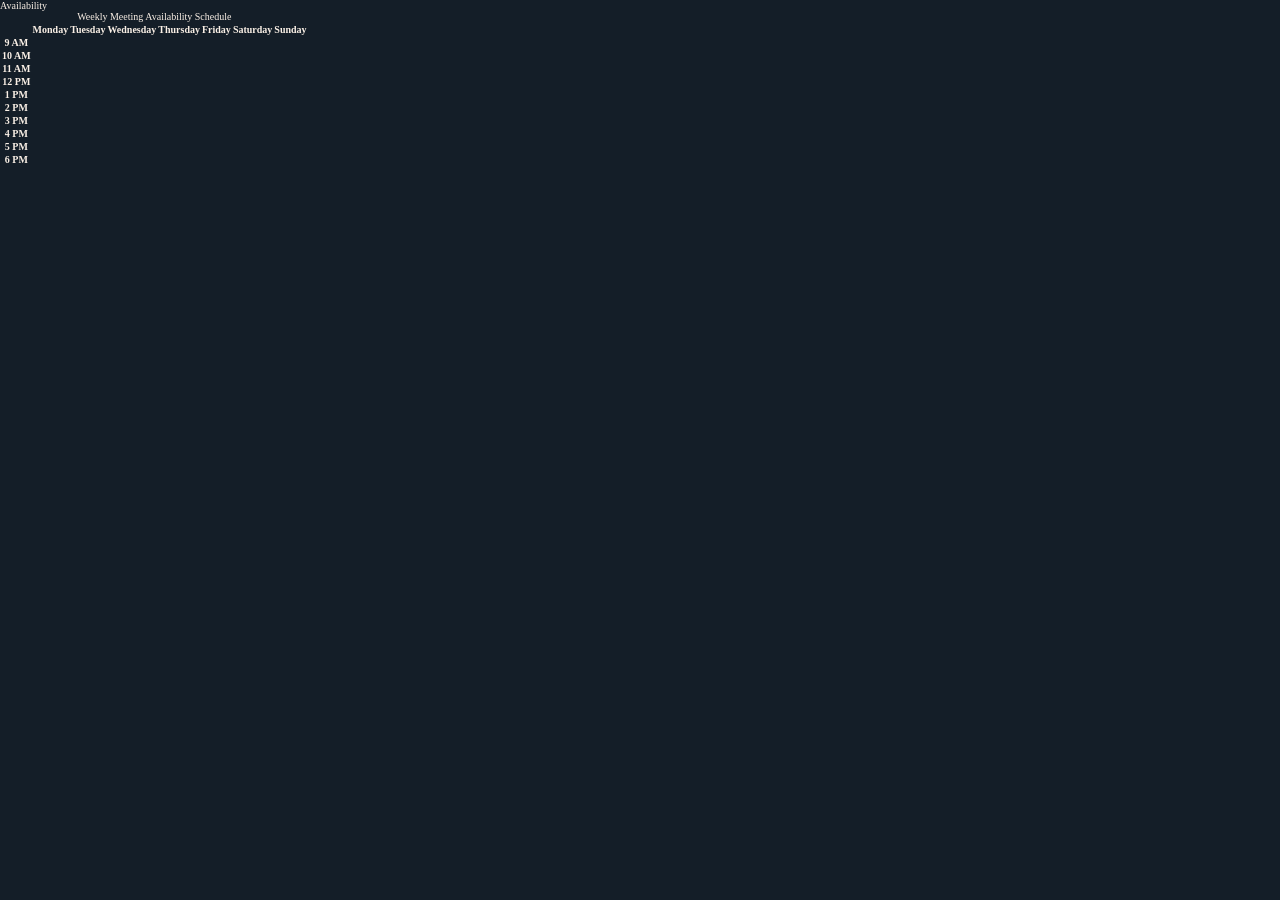
<file: Avatable.html>
<!DOCTYPE html>
<html lang="en">

<head>
  <meta charset="utf-8">
  <meta name="viewport" content="width=device-width, initial-scale=1.0">
  <link rel="stylesheet" href="styles.css">
  <title>Availability Table</title>
</head>

<body>

  <div id="legend">
    <span>Availability</span>
    <div id="legend-gradient"></div>
  </div>

  <table>
    <caption>Weekly Meeting Availability Schedule</caption>

    <tr>
      <th></th>
      <th scope="col">Monday</th>
      <th scope="col">Tuesday</th>
      <th scope="col">Wednesday</th>
      <th scope="col">Thursday</th>
      <th scope="col">Friday</th>
      <th scope="col">Saturday</th>
      <th scope="col">Sunday</th>
    </tr>

    <tr class="sharp">
      <th class="time" scope="row">9 AM</th>
      <td class="available-0" aria-label="0 available"></td>
      <td class="available-1" aria-label="1 available"></td>
      <td class="available-2" aria-label="2 available"></td>
      <td class="available-3" aria-label="3 available"></td>
      <td class="available-4" aria-label="4 available"></td>
      <td class="available-0" aria-label="0 available"></td>
      <td class="available-0" aria-label="0 available"></td>
    </tr>

    <tr class="sharp">
      <th class="time" scope="row">10 AM</th>
      <td class="available-0" aria-label="0 available"></td>
      <td class="available-1" aria-label="1 available"></td>
      <td class="available-2" aria-label="2 available"></td>
      <td class="available-3" aria-label="3 available"></td>
      <td class="available-4" aria-label="4 available"></td>
      <td class="available-0" aria-label="0 available"></td>
      <td class="available-0" aria-label="0 available"></td>
    </tr>

    <tr class="half">
      <th class="time" scope="row">11 AM</th>
      <td class="available-0" aria-label="0 available"></td>
      <td class="available-1" aria-label="1 available"></td>
      <td class="available-2" aria-label="2 available"></td>
      <td class="available-3" aria-label="3 available"></td>
      <td class="available-4" aria-label="4 available"></td>
      <td class="available-0" aria-label="0 available"></td>
      <td class="available-0" aria-label="0 available"></td>
    </tr>

    <tr class="half">
      <th class="time" scope="row">12 PM</th>
      <td class="available-3" aria-label="3 available"></td>
      <td class="available-4" aria-label="4 available"></td>
      <td class="available-5" aria-label="5+ available"></td>
      <td class="available-3" aria-label="3 available"></td>
      <td class="available-4" aria-label="4 available"></td>
      <td class="available-0" aria-label="0 available"></td>
      <td class="available-0" aria-label="0 available"></td>
    </tr>

    <tr class="half">
      <th class="time" scope="row">1 PM</th>
      <td class="available-0" aria-label="0 available"></td>
      <td class="available-0" aria-label="0 available"></td>
      <td class="available-0" aria-label="0 available"></td>
      <td class="available-3" aria-label="3 available"></td>
      <td class="available-4" aria-label="4 available"></td>
      <td class="available-0" aria-label="0 available"></td>
      <td class="available-0" aria-label="0 available"></td>
    </tr>

    <tr class="half">
      <th class="time" scope="row">2 PM</th>
      <td class="available-0" aria-label="0 available"></td>
      <td class="available-0" aria-label="0 available"></td>
      <td class="available-0" aria-label="0 available"></td>
      <td class="available-3" aria-label="3 available"></td>
      <td class="available-4" aria-label="4 available"></td>
      <td class="available-0" aria-label="0 available"></td>
      <td class="available-0" aria-label="0 available"></td>
    </tr>

    <tr class="half">
      <th class="time" scope="row">3 PM</th>
      <td class="available-0" aria-label="0 available"></td>
      <td class="available-0" aria-label="0 available"></td>
      <td class="available-0" aria-label="0 available"></td>
      <td class="available-3" aria-label="3 available"></td>
      <td class="available-4" aria-label="4 available"></td>
      <td class="available-0" aria-label="0 available"></td>
      <td class="available-0" aria-label="0 available"></td>
    </tr>

    <tr class="half">
      <th class="time" scope="row">4 PM</th>
      <td class="available-0" aria-label="0 available"></td>
      <td class="available-0" aria-label="0 available"></td>
      <td class="available-0" aria-label="0 available"></td>
      <td class="available-3" aria-label="3 available"></td>
      <td class="available-4" aria-label="4 available"></td>
      <td class="available-0" aria-label="0 available"></td>
      <td class="available-0" aria-label="0 available"></td>
    </tr>

    <tr class="half">
      <th class="time" scope="row">5 PM</th>
      <td class="available-0" aria-label="0 available"></td>
      <td class="available-0" aria-label="0 available"></td>
      <td class="available-0" aria-label="0 available"></td>
      <td class="available-3" aria-label="3 available"></td>
      <td class="available-4" aria-label="4 available"></td>
      <td class="available-0" aria-label="0 available"></td>
      <td class="available-0" aria-label="0 available"></td>
    </tr>

    <tr class="half">
      <th class="time" scope="row">6 PM</th>
      <td class="available-0" aria-label="0 available"></td>
      <td class="available-0" aria-label="0 available"></td>
      <td class="available-0" aria-label="0 available"></td>
      <td class="available-3" aria-label="3 available"></td>
      <td class="available-4" aria-label="4 available"></td>
      <td class="available-0" aria-label="0 available"></td>
      <td class="available-0" aria-label="0 available"></td>
    </tr>

  </table>

</body>
</html>
</file>
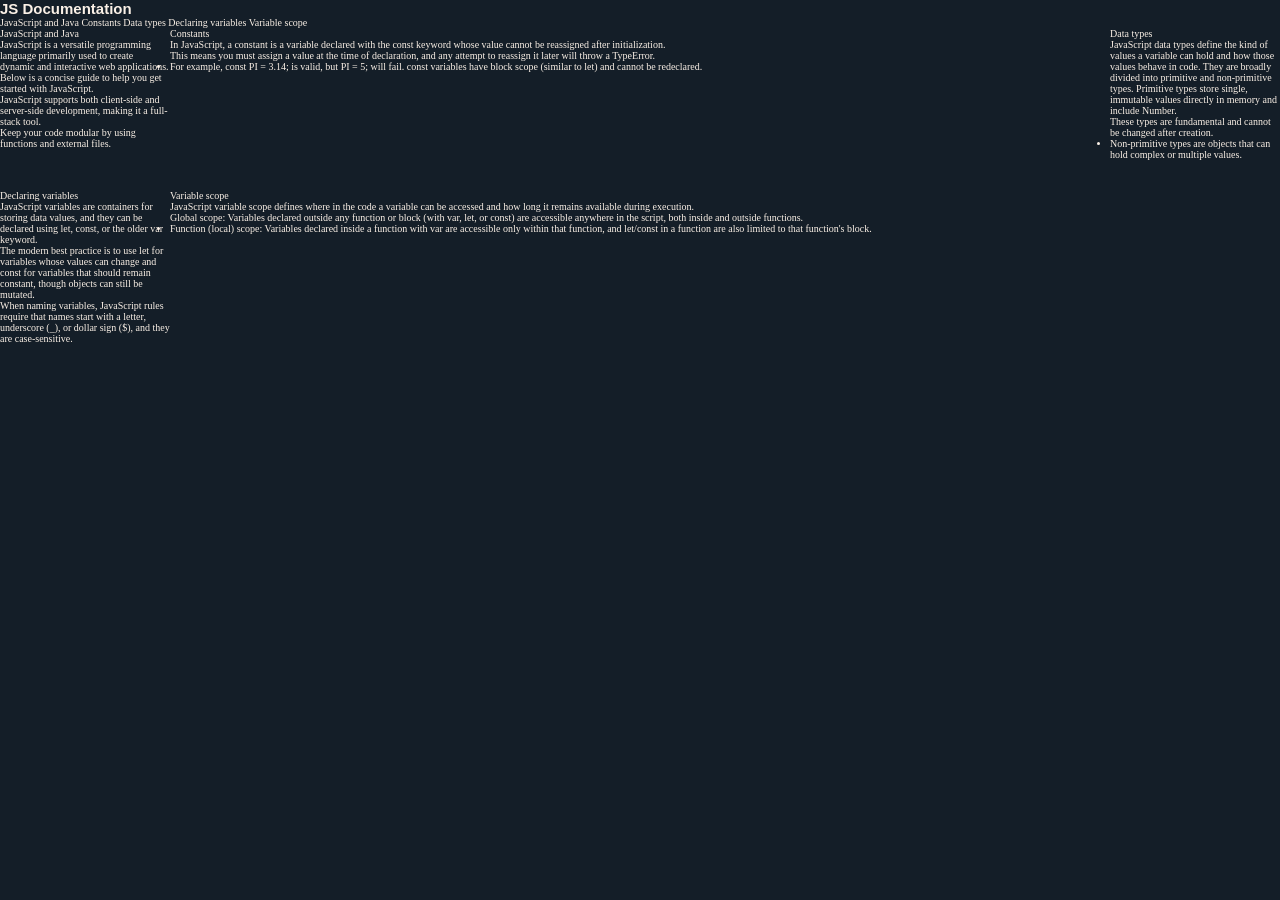
<file: biuldatechdocpage.html>
<!DOCTYPE html>
<html lang="en">
  <head>
    <meta charset="UTF-8" />
    <link rel="stylesheet" href="./styles.css">
    <title>Technical Documentation Page</title>
  </head>

  <body>
    <nav id="navbar">
      <header>
        <h1>JS Documentation</h1>
      </header>

      <a class="nav-link" href="#JavaScript_and_Java">JavaScript and Java</a>
      <a class="nav-link" href="#Constants">Constants</a>
      <a class="nav-link" href="#Data_types">Data types</a>
      <a class="nav-link" href="#Declaring_variables">Declaring variables</a>
      <a class="nav-link" href="#Variable_scope">Variable scope</a>
    </nav>

    <main id="main-doc">

      <section class="main-section" id="JavaScript_and_Java">
        <header>JavaScript and Java</header>
        <p>JavaScript is a versatile programming language primarily used to create dynamic and interactive web applications. Below is a concise guide to help you get started with JavaScript.</p>
        <p>JavaScript supports both client-side and server-side development, making it a full-stack tool.</p>
        <code></code>
        <ul>
          <li>Keep your code modular by using functions and external files.</li>
        </ul>
      </section>

      <section class="main-section" id="Constants">
        <header>Constants</header>
        <p>In JavaScript, a constant is a variable declared with the const keyword whose value cannot be reassigned after initialization.</p>
        <p>This means you must assign a value at the time of declaration, and any attempt to reassign it later will throw a TypeError.</p>
        <code></code>
        <ul>
          <li>For example, const PI = 3.14; is valid, but PI = 5; will fail. const variables have block scope (similar to let) and cannot be redeclared.</li>
        </ul>
      </section>

      <section class="main-section" id="Data_types">
        <header>Data types</header>
        <p>JavaScript data types define the kind of values a variable can hold and how those values behave in code. They are broadly divided into primitive and non-primitive types. Primitive types store single, immutable values directly in memory and include Number.</p>
        <p>These types are fundamental and cannot be changed after creation.</p>
        <code></code>
        <ul>
          <li>Non-primitive types are objects that can hold complex or multiple values.</li>
        </ul>
      </section>

      <section class="main-section" id="Declaring_variables">
        <header>Declaring variables</header>
        <p>JavaScript variables are containers for storing data values, and they can be declared using let, const, or the older var keyword.</p>
        <p>The modern best practice is to use let for variables whose values can change and const for variables that should remain constant, though objects can still be mutated.</p>
        <code></code>
        <ul>
          <li>When naming variables, JavaScript rules require that names start with a letter, underscore (_), or dollar sign ($), and they are case-sensitive.</li>
        </ul>
      </section>

      <section class="main-section" id="Variable_scope">
        <header>Variable scope</header>
        <p>JavaScript variable scope defines where in the code a variable can be accessed and how long it remains available during execution.</p>
        <p>Global scope: Variables declared outside any function or block (with var, let, or const) are accessible anywhere in the script, both inside and outside functions.</p>
        <code></code>
        <ul>
          <li>Function (local) scope: Variables declared inside a function with var are accessible only within that function, and let/const in a function are also limited to that function's block.</li>
        </ul>
      </section>

    </main>
  </body>
</html>
</file>
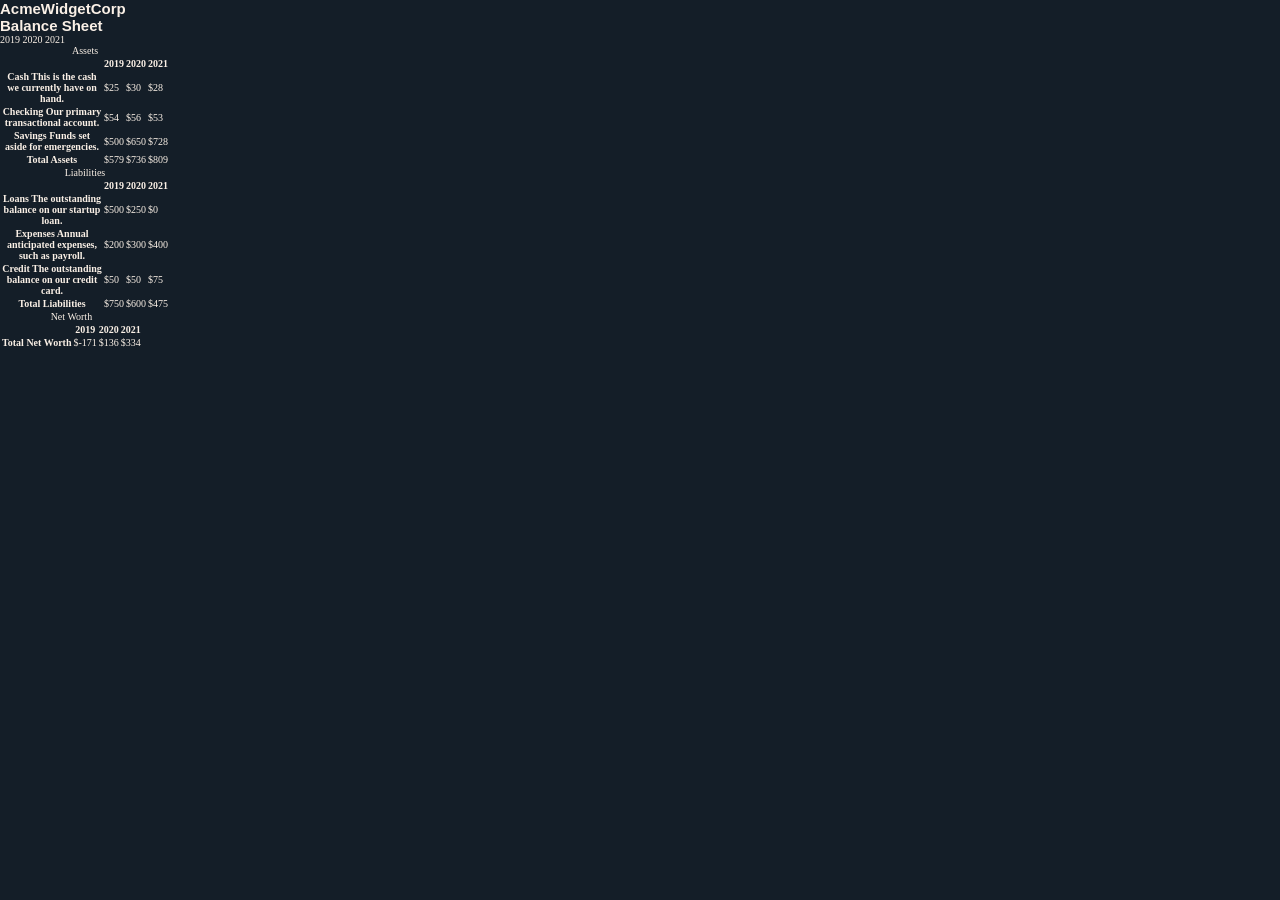
<file: buildabalancesheet.html>
<!DOCTYPE html>
<html lang="en">
  <head>
    <meta charset="UTF-8" />
    <meta name="viewport" content="width=device-width, initial-scale=1.0" />
    <title>Balance Sheet</title>
    <link rel="stylesheet" href="./styles.css" />
  </head>
  <body>
    <main>
      <section>
        <h1>
          <span class="flex">
            <span>AcmeWidgetCorp</span>
            <span>Balance Sheet</span>
          </span>
        </h1>
        <div id="years" aria-hidden="true">
          <span class="year">2019</span>
          <span class="year">2020</span>
          <span class="year">2021</span>
        </div>
        <div class="table-wrap">
          <table>
            <caption>
              Assets
            </caption>
            <thead>
              <tr>
                <td></td>
                <th><span class="sr-only year">2019</span></th>
                <th><span class="sr-only year">2020</span></th>
                <th class="current"><span class="sr-only year">2021</span></th>
              </tr>
            </thead>
            <tbody>
              <tr class="data">
                <th>Cash <span class="description">This is the cash we currently have on hand.</span></th>
                <td>$25</td>
                <td>$30</td>
                <td class="current">$28</td>
              </tr>
              <tr class="data">
                <th>Checking <span class="description">Our primary transactional account.</span></th>
                <td>$54</td>
                <td>$56</td>
                <td class="current">$53</td>
              </tr>
              <tr class="data">
                <th>Savings <span class="description">Funds set aside for emergencies.</span></th>
                <td>$500</td>
                <td>$650</td>
                <td class="current">$728</td>
              </tr>
              <tr class="total">
                <th>Total <span class="sr-only">Assets</span></th>
                <td>$579</td>
                <td>$736</td>
                <td class="current">$809</td>
              </tr>
            </tbody>
          </table>
          <table>
            <caption>
              Liabilities
            </caption>
            <thead>
              <tr>
                <td></td>
                <th><span class="sr-only">2019</span></th>
                <th><span class="sr-only">2020</span></th>
                <th><span class="sr-only">2021</span></th>
              </tr>
            </thead>
            <tbody>
              <tr class="data">
                <th>Loans <span class="description">The outstanding balance on our startup loan.</span></th>
                <td>$500</td>
                <td>$250</td>
                <td class="current">$0</td>
              </tr>
              <tr class="data">
                <th>Expenses <span class="description">Annual anticipated expenses, such as payroll.</span></th>
                <td>$200</td>
                <td>$300</td>
                <td class="current">$400</td>
              </tr>
              <tr class="data">
                <th>Credit <span class="description">The outstanding balance on our credit card.</span></th>
                <td>$50</td>
                <td>$50</td>
                <td class="current">$75</td>
              </tr>
              <tr class="total">
                <th>Total <span class="sr-only">Liabilities</span></th>
                <td>$750</td>
                <td>$600</td>
                <td class="current">$475</td>
              </tr>
            </tbody>
          </table>
          <table>
            <caption>
              Net Worth
            </caption>
            <thead>
              <tr>
                <td></td>
                <th><span class="sr-only">2019</span></th>
                <th><span class="sr-only">2020</span></th>
                <th><span class="sr-only">2021</span></th>
              </tr>
            </thead>
            <tbody>
              <tr class="total">
                <th>Total <span class="sr-only">Net Worth</span></th>
                <td>$-171</td>
                <td>$136</td>
                <td class="current">$334</td>
              </tr>
            </tbody>
          </table>
        </div>
      </section>
    </main>
  </body>
</html>
</file>
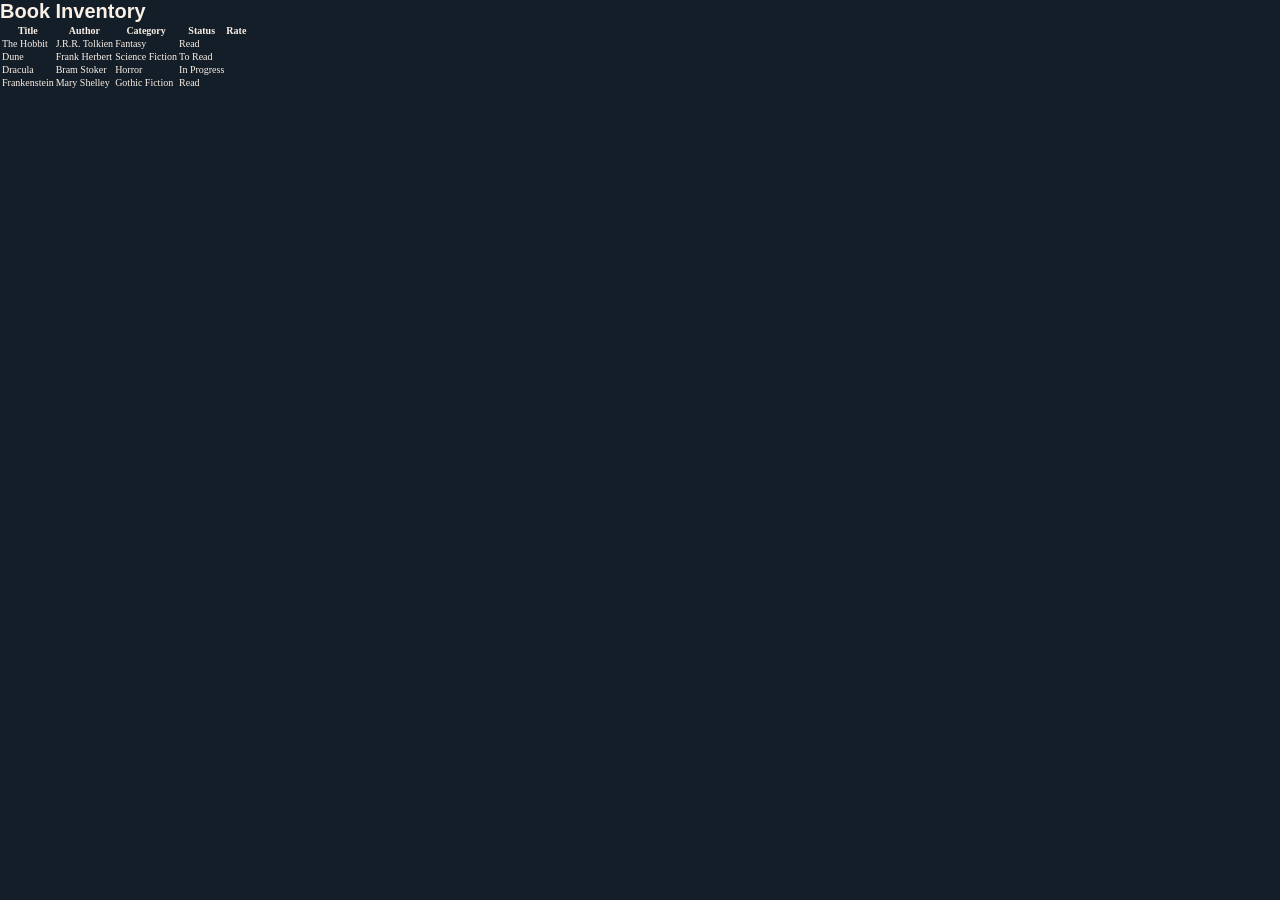
<file: buildabookapp.html>
<!DOCTYPE html>
<html lang="en">
<head>
  <meta charset="UTF-8">
  <meta name="viewport" content="width=device-width, initial-scale=1.0">
  <title>Book Inventory</title>
  <link rel="stylesheet" href="styles.css">
</head>

<body>
  <h1>Book Inventory</h1>

  <table>
    <thead>
      <tr>
        <th>Title</th>
        <th>Author</th>
        <th>Category</th>
        <th>Status</th>
        <th>Rate</th>
      </tr>
    </thead>

    <tbody>
      <tr class="read">
        <td>The Hobbit</td>
        <td>J.R.R. Tolkien</td>
        <td>Fantasy</td>
        <td><span class="status">Read</span></td>
        <td>
          <span class="rate three">
            <span></span><span></span><span></span>
          </span>
        </td>
      </tr>

      <tr class="to-read">
        <td>Dune</td>
        <td>Frank Herbert</td>
        <td>Science Fiction</td>
        <td><span class="status">To Read</span></td>
        <td>
          <span class="rate">
            <span></span><span></span><span></span>
          </span>
        </td>
      </tr>

      <tr class="in-progress">
        <td>Dracula</td>
        <td>Bram Stoker</td>
        <td>Horror</td>
        <td><span class="status">In Progress</span></td>
        <td>
          <span class="rate">
            <span></span><span></span><span></span>
          </span>
        </td>
      </tr>

      <tr class="read">
        <td>Frankenstein</td>
        <td>Mary Shelley</td>
        <td>Gothic Fiction</td>
        <td><span class="status">Read</span></td>
        <td>
          <span class="rate two">
            <span></span><span></span><span></span>
          </span>
        </td>
      </tr>
    </tbody>
  </table>
</body>
</html>
</file>
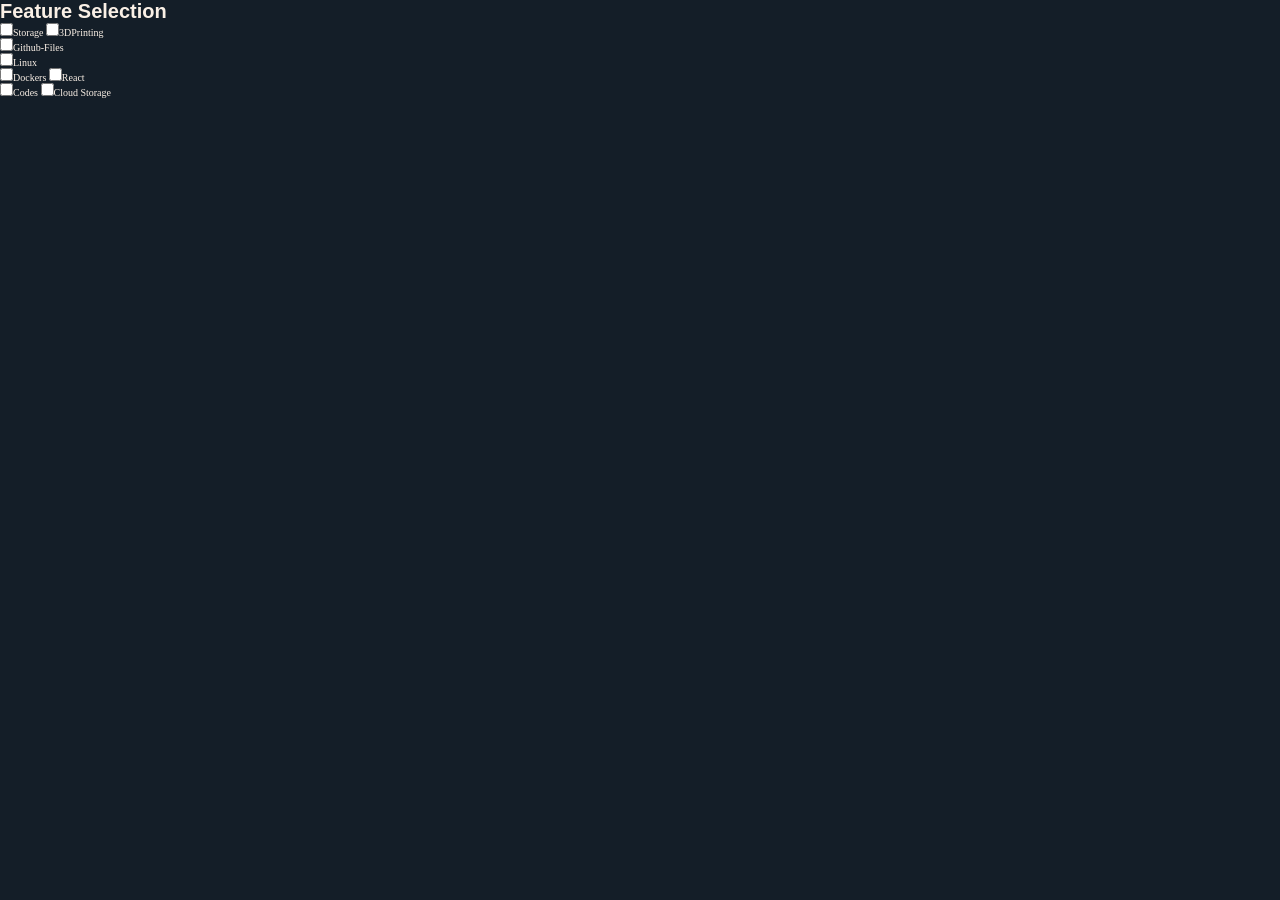
<file: cards.html>
<!DOCTYPE html>
<html lang="en">

<head>
    <meta charset="utf-8">
    <link rel="stylesheet" href="styles.css" />
    <title>Selection Feature Page</title>
</head>

<body>
   
<h1>Feature Selection</h1>
 <div Class="feature-card-container">
<label class="feature-card"><input type="checkbox" />Storage</label><label class="feature-card"> <input type="checkbox" />3DPrinting</label>

<div Class="feature-card-container">
<label class="feature-card"><input type="checkbox" />Github-Files</label></div><label class="feature-card"> <input type="checkbox" />Linux</label>

<div Class="feature-card-container">
<label class="feature-card"><input type="checkbox" />Dockers</label><label class="feature-card"> <input type="checkbox" />React</label>

<div Class="feature-card-container">
<label class="feature-card"><input type="checkbox" />Codes</label>
<label class="feature-card"><input type="checkbox" />Cloud Storage</label></div>
</body>

</html>
</file>
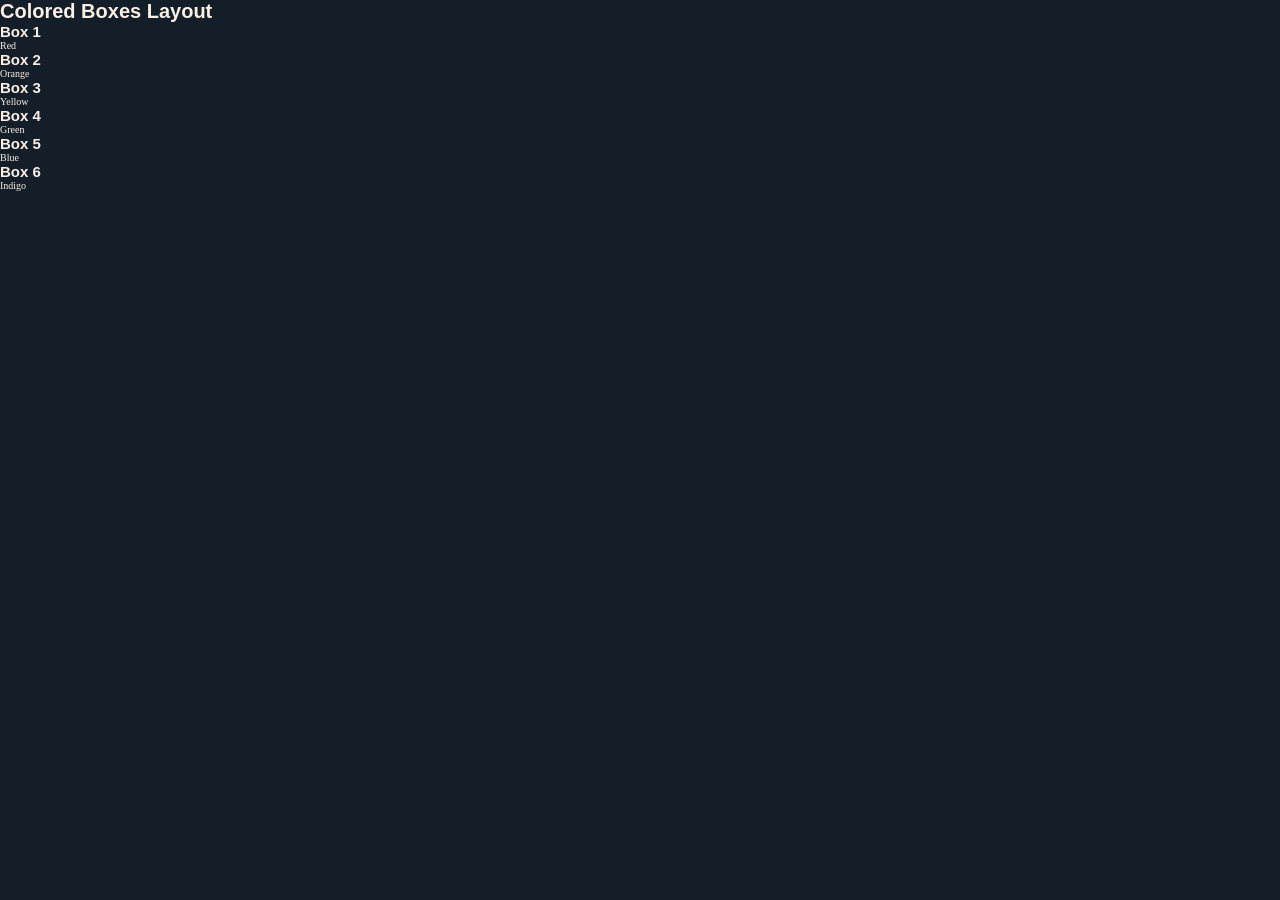
<file: csscolorboxesflexbox.html>
<!DOCTYPE html>
<html lang="en">
<head>
  <meta charset="UTF-8" />
  <meta name="viewport" content="width=device-width, initial-scale=1.0" />
  <title>Colored Boxes</title>
  <link rel="stylesheet" href="styles.css" />
</head>
<body>
  <header>
    <h1>Colored Boxes Layout</h1>
  </header>
  <div class="flex-container">
    <div class="box box1">
      <h2>Box 1</h2>
      <p>Red</p>
    </div>
    <div class="box box2">
      <h2>Box 2</h2>
      <p>Orange</p>
    </div>
    <div class="box box3">
      <h2>Box 3</h2>
      <p>Yellow</p>
    </div>
    <div class="box box4">
      <h2>Box 4</h2>
      <p>Green</p>
    </div>
    <div class="box box5">
      <h2>Box 5</h2>
      <p>Blue</p>
    </div>
    <div class="box box6">
      <h2>Box 6</h2>
      <p>Indigo</p>
    </div>
  </div>
</body>
</html>
</file>
<file: styles.css>
*,
::before,
::after {
  padding: 0;
  margin: 0;
  box-sizing: border-box;
}

html {
  font-size: 62.5%;
}

body {
  font-family: 'Baskervville', serif;
  color: linen;
  background-color: rgb(20, 30, 40);
}

h1 {
  font-family: 'Anton', sans-serif;
}

h2, h3, h4, h5, h6 {
  font-family: 'Raleway', sans-serif;
}

a {
  text-decoration: none;
  color: linen;
}

main {
  display: grid;
  grid-template-columns: minmax(2rem, 1fr) minmax(min-content, 94rem) minmax(2rem, 1fr);
  row-gap: 3rem;
}

img {
  width: 100%;
  object-fit: cover;
}

hr {
  margin: 1.5rem 0;
  border: 1px solid rgba(120, 120, 120, 0.6);
}

.heading {
  grid-column: 2 / 3;
  display: grid;
  grid-template-columns: repeat(2, 1fr);
  row-gap: 1.5rem;
}

.text {
  grid-column: 2 / 3;
  font-size: 1.8rem;
  letter-spacing: 0.6px;
  column-width: 25rem;
  text-align: justify;
}

.hero {
  grid-column: 1 / -1;
  position: relative;
}

.hero-title {
  text-align: center;
  color: orangered;
  font-size: 8rem;
}

.hero-subtitle {
  font-size: 2.4rem;
  color: orangered;
  text-align: center;
}

.author {
  font-size: 2rem;
  font-family: "Raleway", sans-serif;
}

.author-name a:hover {
  background-color: #306203;
}

.publish-date {
  color: rgba(255, 255, 255, 0.5);
}

.social-icons {
  display: grid;
  font-size: 3rem;
  grid-template-columns: repeat(5, 1fr);
  grid-auto-flow: column;
  grid-auto-columns: 1fr;
  align-items: center;
}

.first-paragraph::first-letter {
  font-size: 6rem;
  color: orangered;
  float: left;
  margin-right: 1rem;
}

.quote {
  color: #00beef;
  font-size: 2.4rem;
  text-align: center;
  font-family: "Raleway", sans-serif;
}

.quote::before {
  content: '" ';
}

.quote::after {
  content: ' "';
}

.text-with-images {
  display: grid;
  grid-template-columns: 1fr 2fr;
  column-gap: 3rem;
  margin-bottom: 3rem;
}

.lists {
  list-style-type: none;
  margin-top: 2rem;
}

.lists li {
  margin-bottom: 1.5rem;
}

.list-title, .list-subtitle {
  color: #00beef;
}

.image-wrapper {
  display: grid;
  grid-template-columns: 2fr 1fr;
  grid-template-rows: repeat(3, min-content);
  gap: 2rem;
  place-items: center;
}

.image-1, .image-3 {
  grid-column: 1 / -1;
}

@media only screen and (max-width: 720px) {
  .image-wrapper {
    grid-template-columns: 1fr;
  }
}

@media only screen and (max-width: 600px) {
  .text-with-images {
    grid-template-columns: 1fr;
  }
}

@media only screen and (max-width: 550px) {
  .hero-title {
    font-size: 6rem;
  }
  
  .hero-subtitle,
  .author,
  .quote,
  .list-title {
    font-size: 1.8rem;
  }
  
  .social-icons {
    font-size: 2rem;
  }

  .text {
    font-size: 1.6rem;
  } 
}

@media only screen and (max-width: 420px) {
  .hero-title {
    font-size: 4.5rem;
  }
}
</file>
